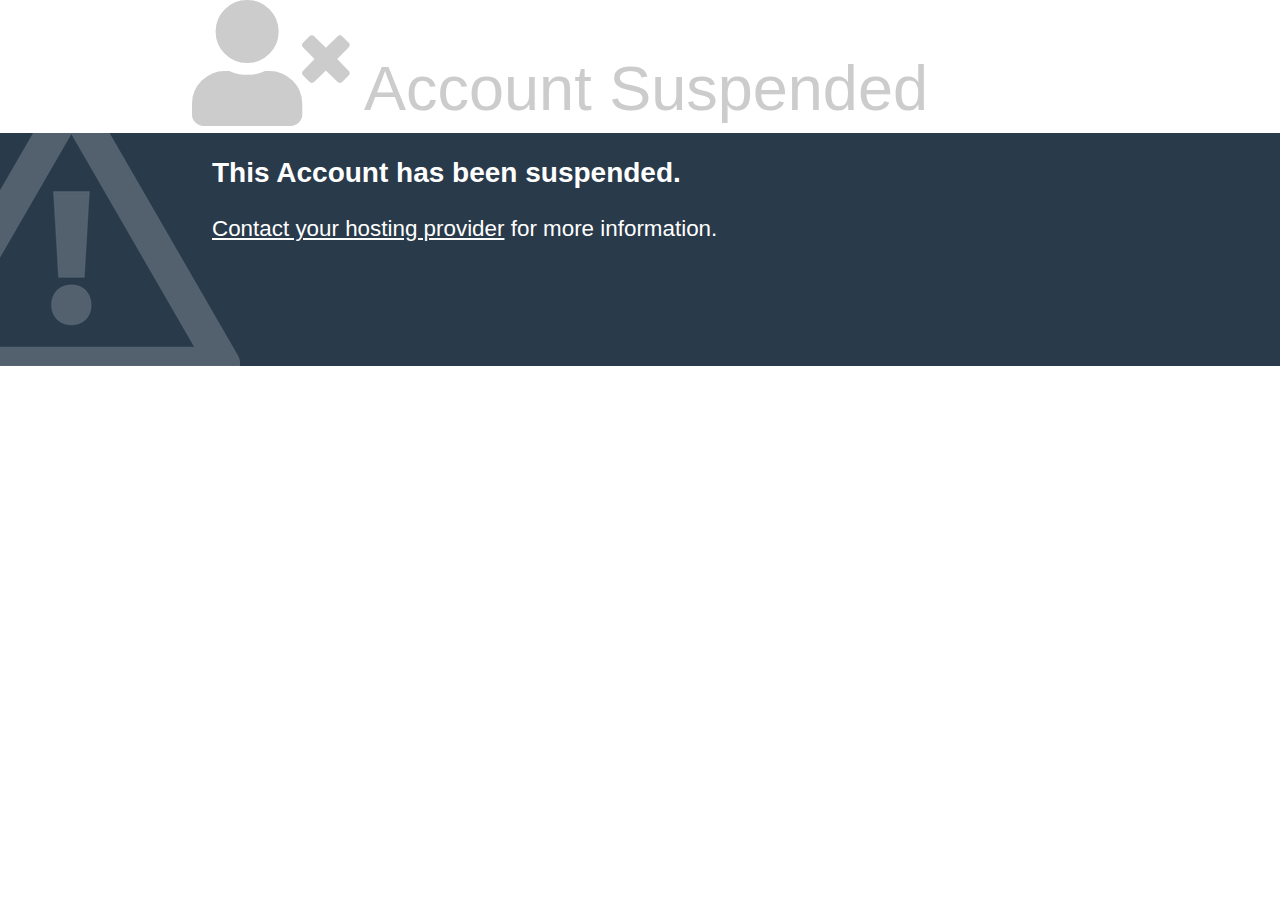
<file: suspended.html>
<!DOCTYPE html>
<html>
    <head>
    <meta http-equiv="Content-type" content="text/html; charset=utf-8">
    <meta http-equiv="Cache-control" content="no-cache">
    <meta http-equiv="Pragma" content="no-cache">
    <meta http-equiv="Expires" content="0">
    <meta name="viewport" content="width=device-width, initial-scale=1.0, maximum-scale=1.0, user-scalable=1">
    <title>Account Suspended</title>
    <link rel="stylesheet" href="//use.fontawesome.com/releases/v5.0.6/css/all.css">
    <style type="text/css">
        body {
            font-family: Arial, Helvetica, sans-serif;
            font-size: 14px;
            line-height: 1.428571429;
            background-color: #ffffff;
            color: #2F3230;
            padding: 0;
            margin: 0;
        }
        section {
            display: block;
            padding: 0;
            margin: 0;
        }
        .container {
            margin-left: auto;
            margin-right: auto;
            padding: 0 10px;
        }
        .additional-info {
            background-repeat: no-repeat;
            background-color: #293A4A;
            color: #FFFFFF;
        }
        .additional-info-items {
            padding: 20px;
            min-height: 193px;
        }
        .info-heading {
            font-weight: bold;
            text-align: left;
            word-break: break-all;
            width: 100%;
        }
        .status-reason {
            font-size: 200%;
            display: block;
            color: #CCCCCC;
        }
        .reason-text {
            margin: 20px 0;
            font-size: 16px;
        }
        .info-heading {
            font-size: 190%;
        }
        .reason-text {
            font-size: 140%;
        }

         a#dynamicProviderLink, a#dynamicProviderLink:hover, a#dynamicProviderLink:active, a#dynamicProviderLink:visited {
            color: white;
        }

        @
            media (min-width: 768px) {
            .additional-info {
                position: relative;
                overflow: hidden;
                background-image: none;
            }
            .additional-info-items {
                padding: 20px;
            }
            .container {
                width: 90%;
            }
            .status-reason {
                display: inline;
            }
        }
        @media (min-width: 992px) {
            .additional-info {
                background-image: url([data-uri]);
            }
            .container {
                width: 70%;
            }
            .status-reason {
                font-size: 450%;
            }
            .info-heading {
                font-size: 200%;
            }
            .reason-text {
                font-size: 160%;
            }
        }
    </style>
    </head>
    <body>
        <div class="container">
            <span class="status-reason">
                <i class="fas fa-user-times fa-2x"></i> Account Suspended
            </span>
        </div>
        <section class="additional-info">
            <div class="container">
                <div class="additional-info-items">
                    <div class="info-heading">
                        This Account has been suspended.
                    </div>
                    <div class="reason-text">
                        <a href="mailto:andersonrafaelferreira@gmail.com" id="dynamicProviderLink" title="andersonrafaelferreira@gmail.com" 
                           rel="noopener noreferrer">Contact your hosting provider</a> for more information.
                    </div>
                </div>
            </div>
        </section>
    </body>
</html>
</file>
